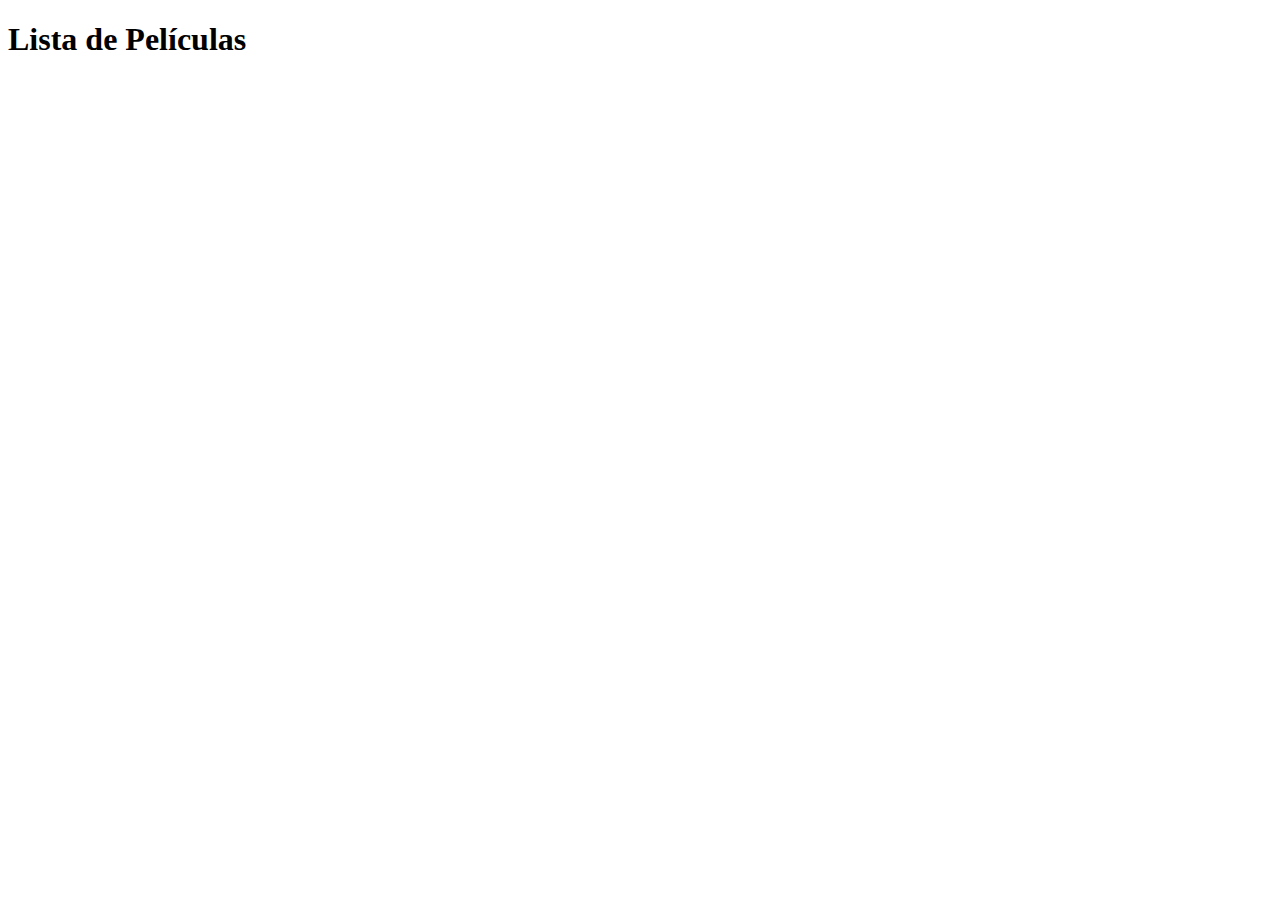
<file: app/templates/Peliculas/VerPelicula.html>
<!DOCTYPE html>
<html lang="en">
<head>
    <meta charset="UTF-8">
    <meta name="viewport" content="width=device-width, initial-scale=1.0">
    <title>Document</title>
</head>
<body>
    
    <h1>Lista de Películas</h1>
   


</body>
</html>
</file>
